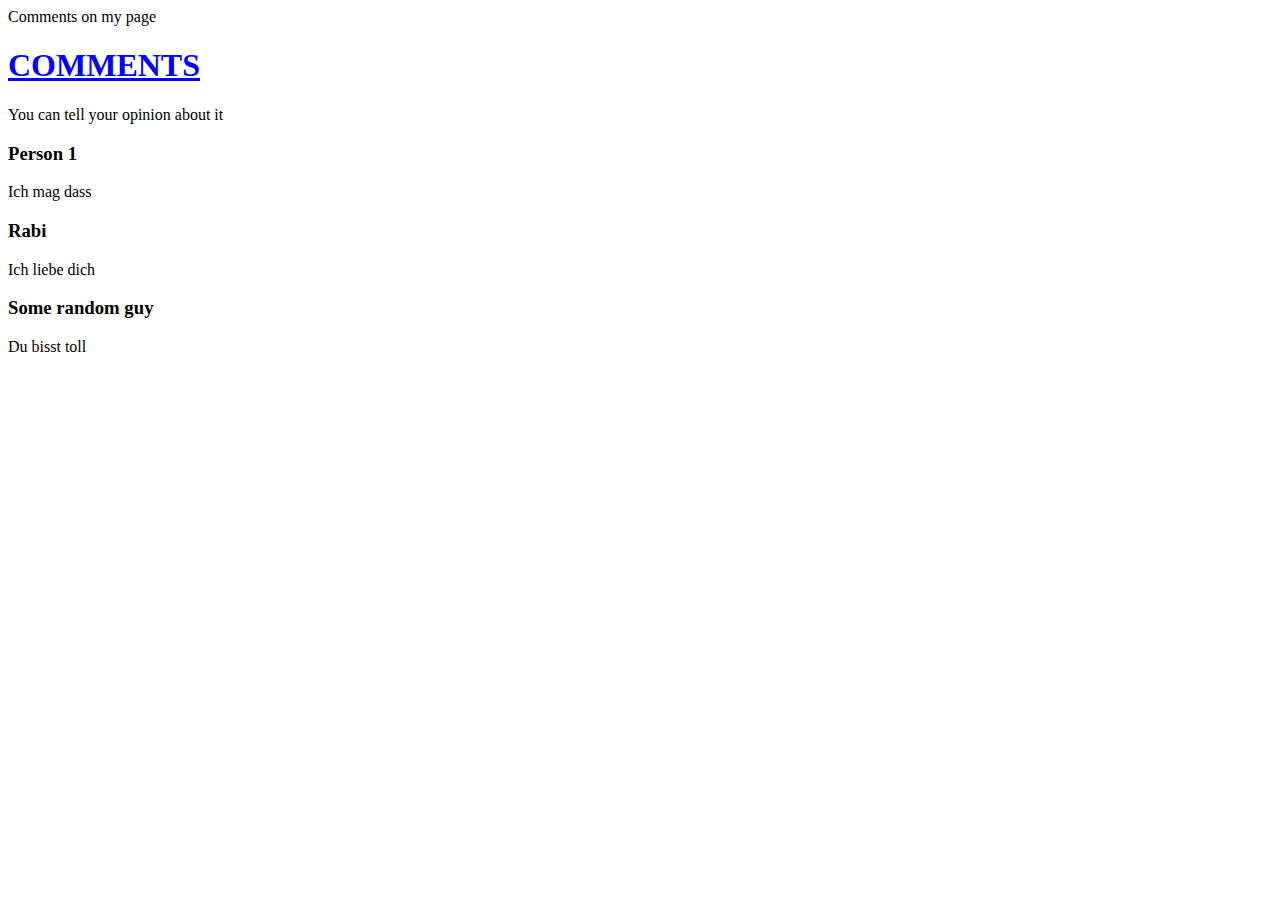
<file: classes.html>
<!doctype html>
<html>
    <head>

        <meta charset="utf-8" />
        <meta name="keywords" content="reise, Deggendorf, Erasmus" />
        <meta name="description" content="Diese Seite zeigt die Details meiner Reise "
        <title> Comments on my page </title>
        <link rel="stylesheet" type="text/css" href="main.css" >

        <script>

            alert ("Willkommen auf meiner Website");
        
        </script>

    </head>

    <body>
        <h1>Comments</h1>
        <p>You can tell your opinion about it</p>
       
        <div id="comments">
           
            <div class="one-comment">
                <h3>Person 1</h3>
                <p>Ich mag dass</p>
            </div>

            <div class="one-comment">
                <h3>Rabi</h3>
                <p>Ich liebe dich</p>
            </div>

            <div class="one-comment">
                <h3>Some random guy</h3>
                <p>Du bisst toll</p>
            </div>
        </div>
                
    </body>
</html>
</file>
<file: main.css>
h1{
    color: blue;
    text-decoration: underline;
    text-transform: uppercase;
}
</file>
